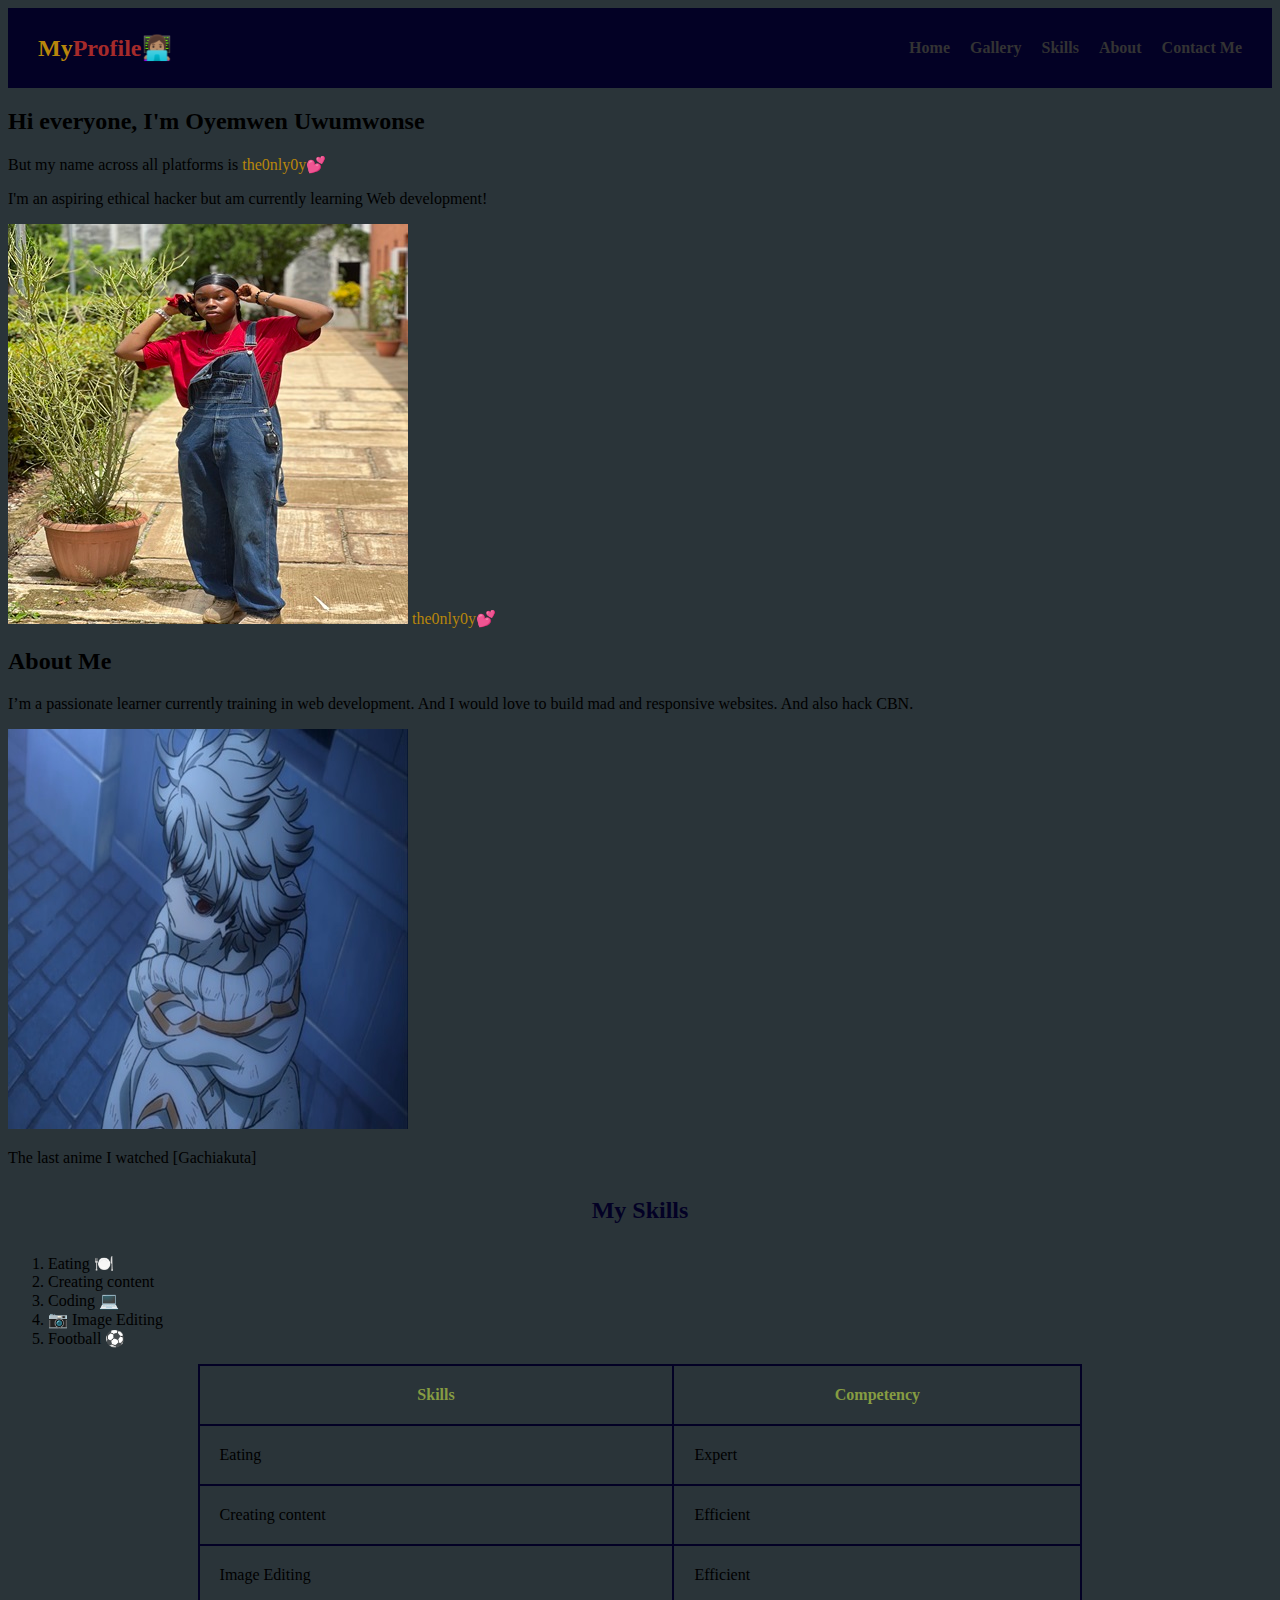
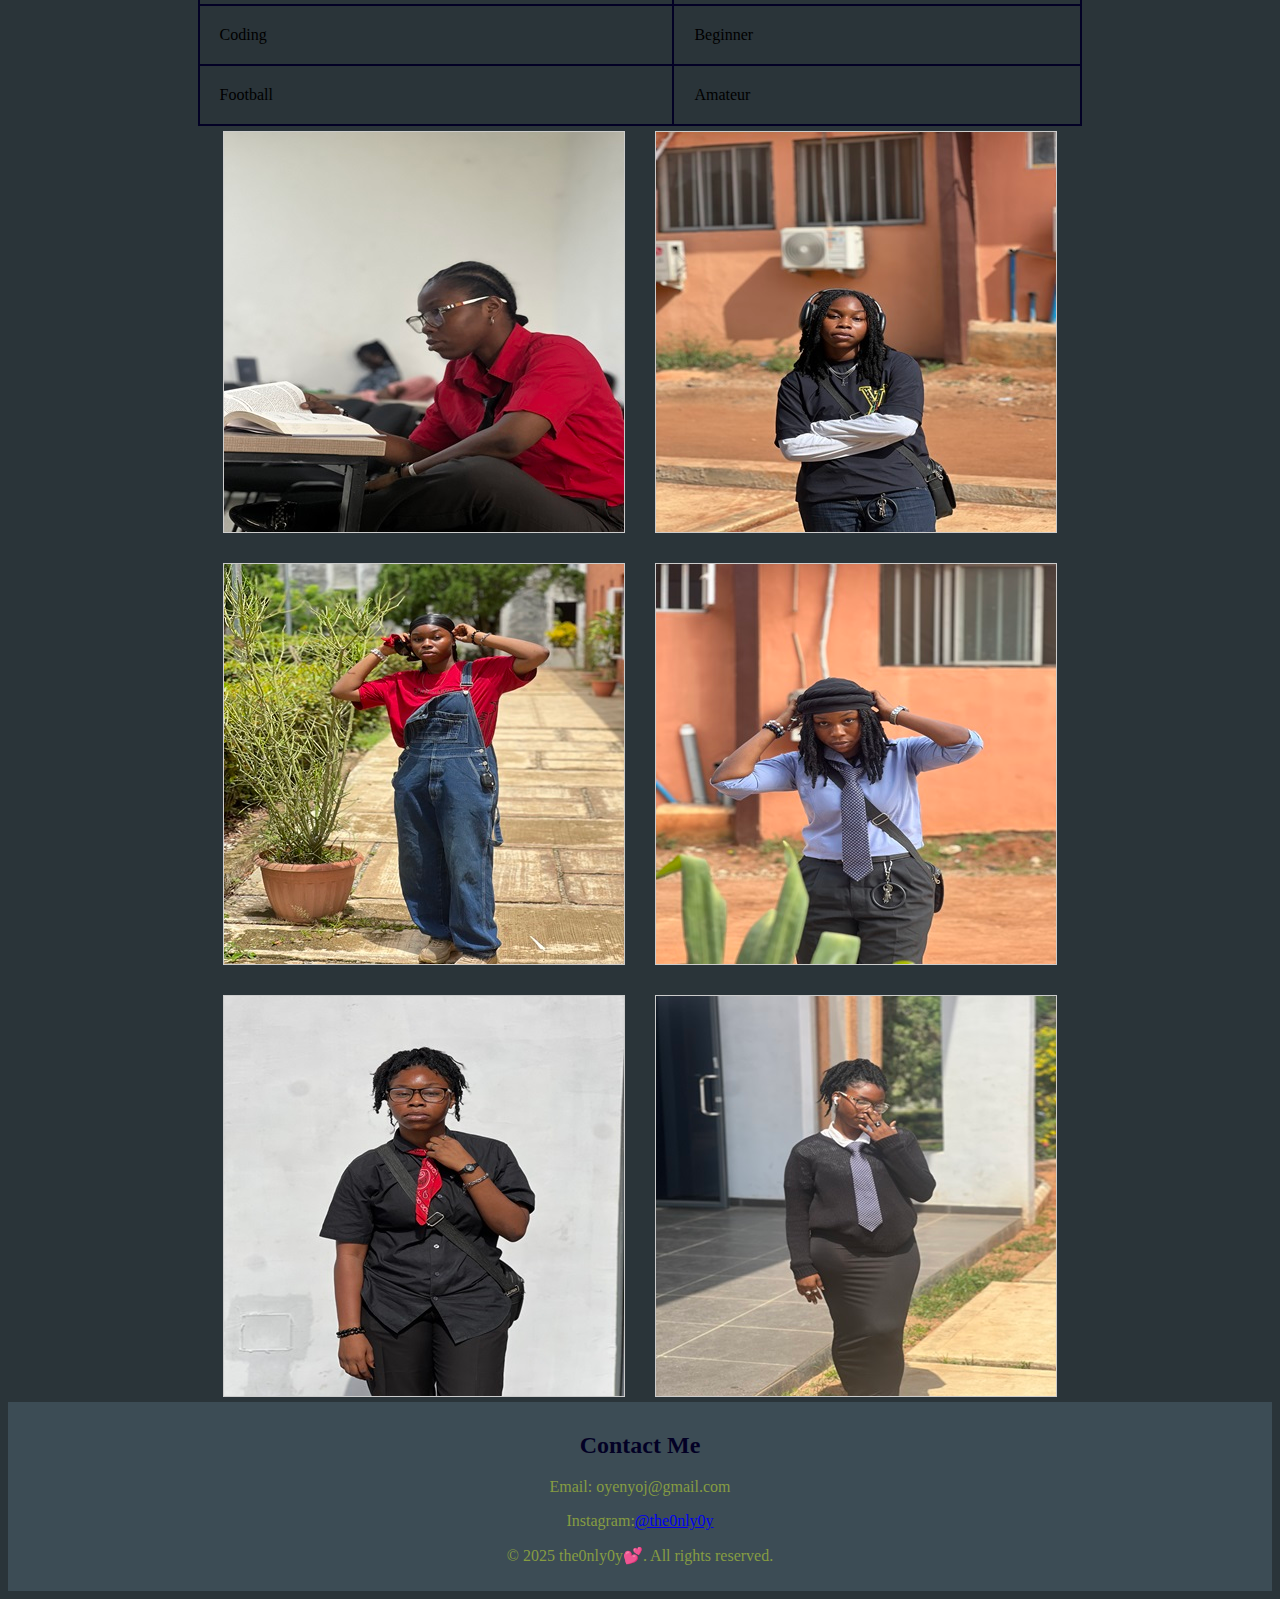
<file: index.html>
<!DOCTYPE html>
<html lang="en">
  <head>
    <meta charset="UTF-8" />
    <title>My First Website</title>
    <link rel="stylesheet" href="style.css">
  </head>
  <body>
    <header>
      <h1 class="logo"><span>My</span>Profile👩🏽‍💻</h1>
      <div class="navbar">
          <li><a href="http://localhost/profileproject/" target="_blank">Home</a></li>
          <li><a href="images/" target="_blank">Gallery</a></li>
          <li><a>Skills</a></li>
          <li><a>About</a></li>
          <li><a href="mailto:oyenyoj@gmail.com" target="_blank">Contact Me</a></li>
      </div>
      </header>
    <!-- HERO SECTION -->
      <div class="hero">
         <h2>Hi everyone, I'm Oyemwen Uwumwonse</h2>
         <p>But my name across all platforms is <span>the0nly0y💕</span></p>
         <p>I'm an aspiring ethical hacker but am currently learning Web development!</p>
         <img src="images/durag_profile.jpg" width="400"> <span>the0nly0y💕</span>
      </div>
     <!-- ABOUT SECTION -->
    <div class="about">
      <h2>About Me</h2>
      <p>I’m a passionate learner currently training in web development. And I would love to build mad and responsive websites. And also hack CBN.</p>
      <p></p>
      <img src="images/rudo_profile.jpg" width="400"> <p>The last anime I watched [Gachiakuta]</p>
    <!-- SKILLS SECTION -->
      <div class="skills">
        <h2>My Skills</h2>
        <ol>
          <li>Eating 🍽️</li>
          <li>Creating content</li>
          <li>Coding 💻</li>
          <li>📷 Image Editing</li>
          <li>Football ⚽</li>
        </ol>
  <table>
    <th>Skills</th>
    <th>Competency</th>
    <tr>
      <td>Eating</td>
      <td>Expert</td>
    </tr>
    <tr>
      <td>Creating content</td>
      <td>Efficient</td>
    </tr>
     <tr>
      <td>Image Editing</td>
      <td>Efficient</td>
    </tr>
    <tr>
      <td>Coding</td>
      <td>Beginner</td>
    </tr>
    <tr>
      <td>Football</td>
      <td>Amateur</td>
    </tr>
  </table>
  </div>
<!-- GALLERY -->
 <section class="gallery-section">
 <div class="gallery">
  <a target="_blank" href="images/red_profile.jpg">
    <img src="images/red_profile.jpg" alt="Cinque Terre" width="400" height="400">
  </a>
</div>

<div class="gallery">
  <a target="_blank" href="images/black&white_profile.jpg">
    <img src="images/black&white_profile.jpg" alt="Forest" width="400" height="400">
  </a>
</div>

<div class="gallery">
  <a target="_blank" href="images/durag_profile.jpg">
    <img src="images/durag_profile.jpg" alt="Northern Lights" width="400" height="400">
  </a>
</div>
  <div class="gallery">
  <a target="_blank" href="images/blue_profile.jpg">
    <img src="images/blue_profile.jpg" alt="Northern Lights" width="400" height="400">
  </a>
</div>

<div class="gallery">
  <a target="_blank" href="images/red&black_profile.jpg">
    <img src="images/red&black_profile.jpg" alt="Northern Lights" width="400" height="400">
  </a>
</div>

<div class="gallery">
  <a target="_blank" href="images/tie_profile.jpg">
    <img src="images/tie_profile.jpg" alt="Mountains" width="400" height="400">
  </a>
</div>
</section>
<footer>
  <div class="contact">
    <h2>Contact Me</h2>
    <p>Email: oyenyoj@gmail.com</p>
    <p>Instagram:<a href="https://www.instagram.com/the0nly0y">@the0nly0y</a></p>
    <p>© 2025 the0nly0y💕. All rights reserved.</p>
  </div>
</footer>
</body>
</html>
</file>
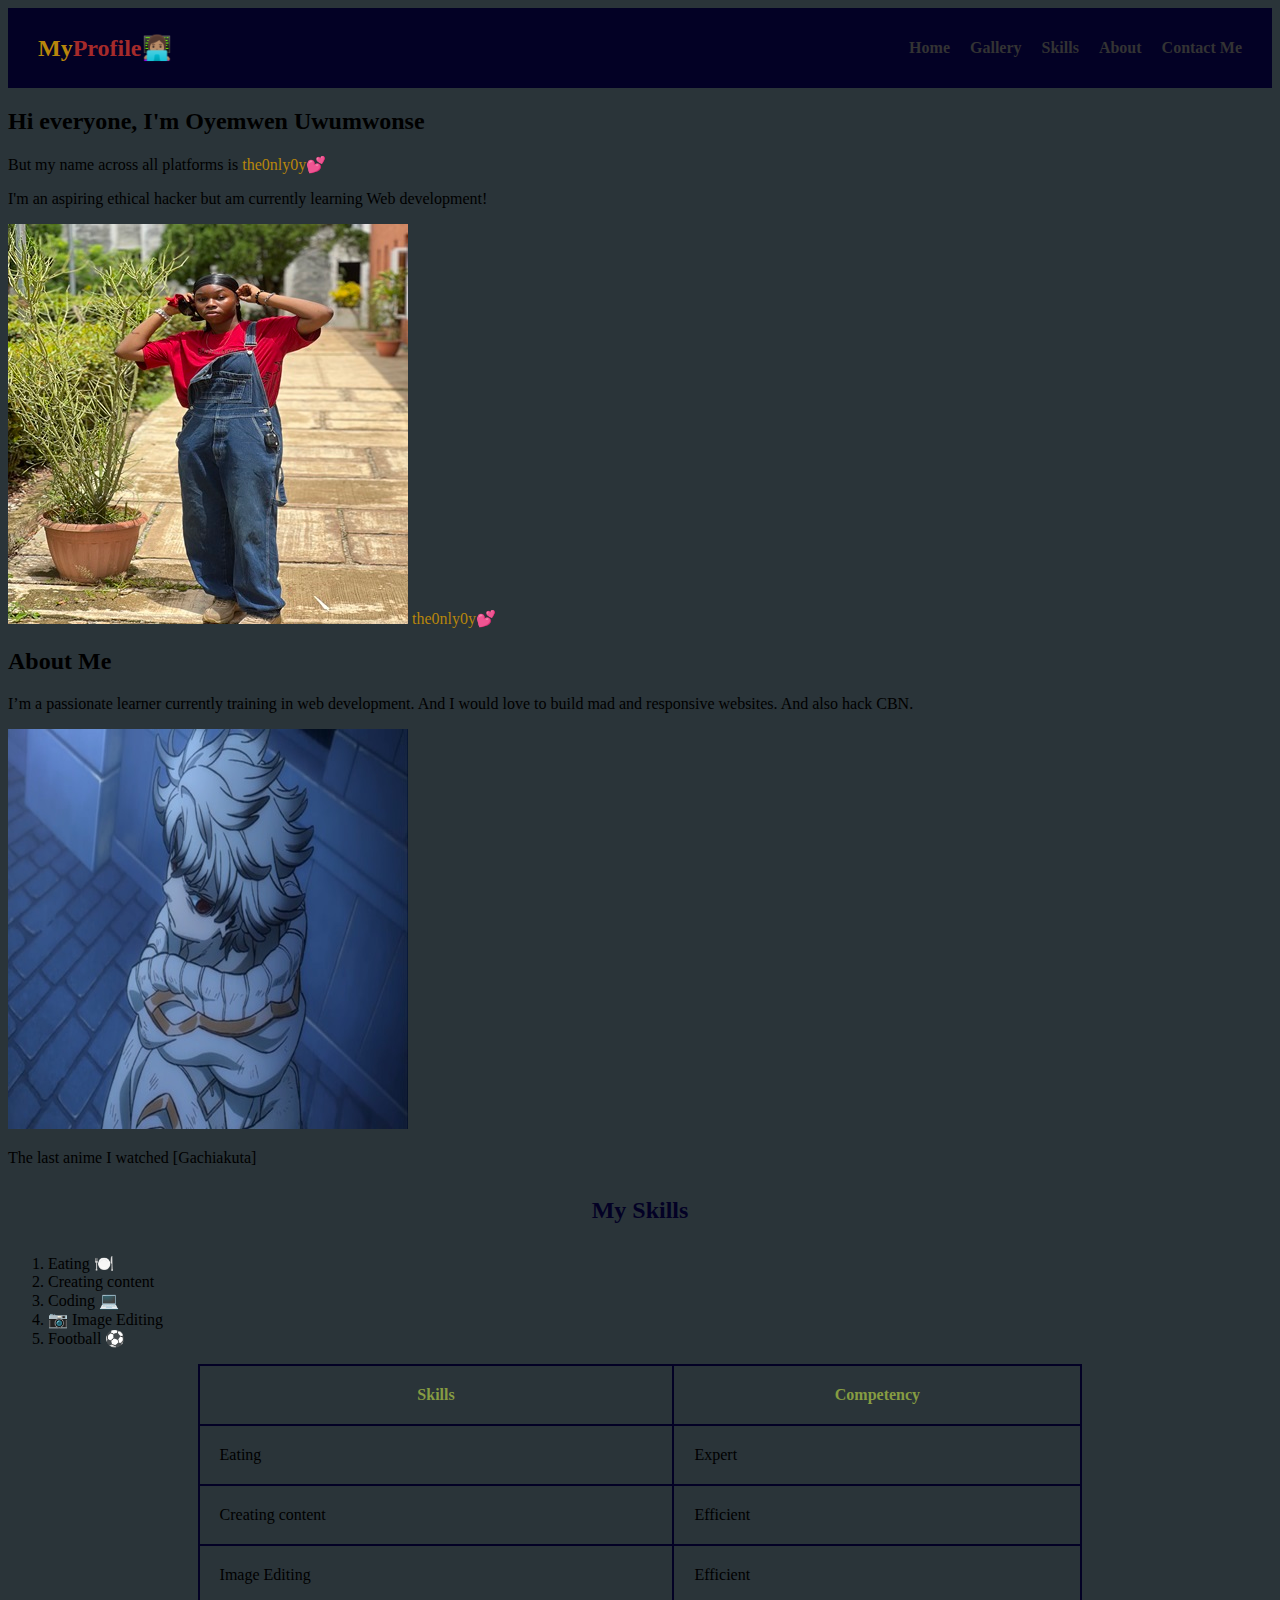
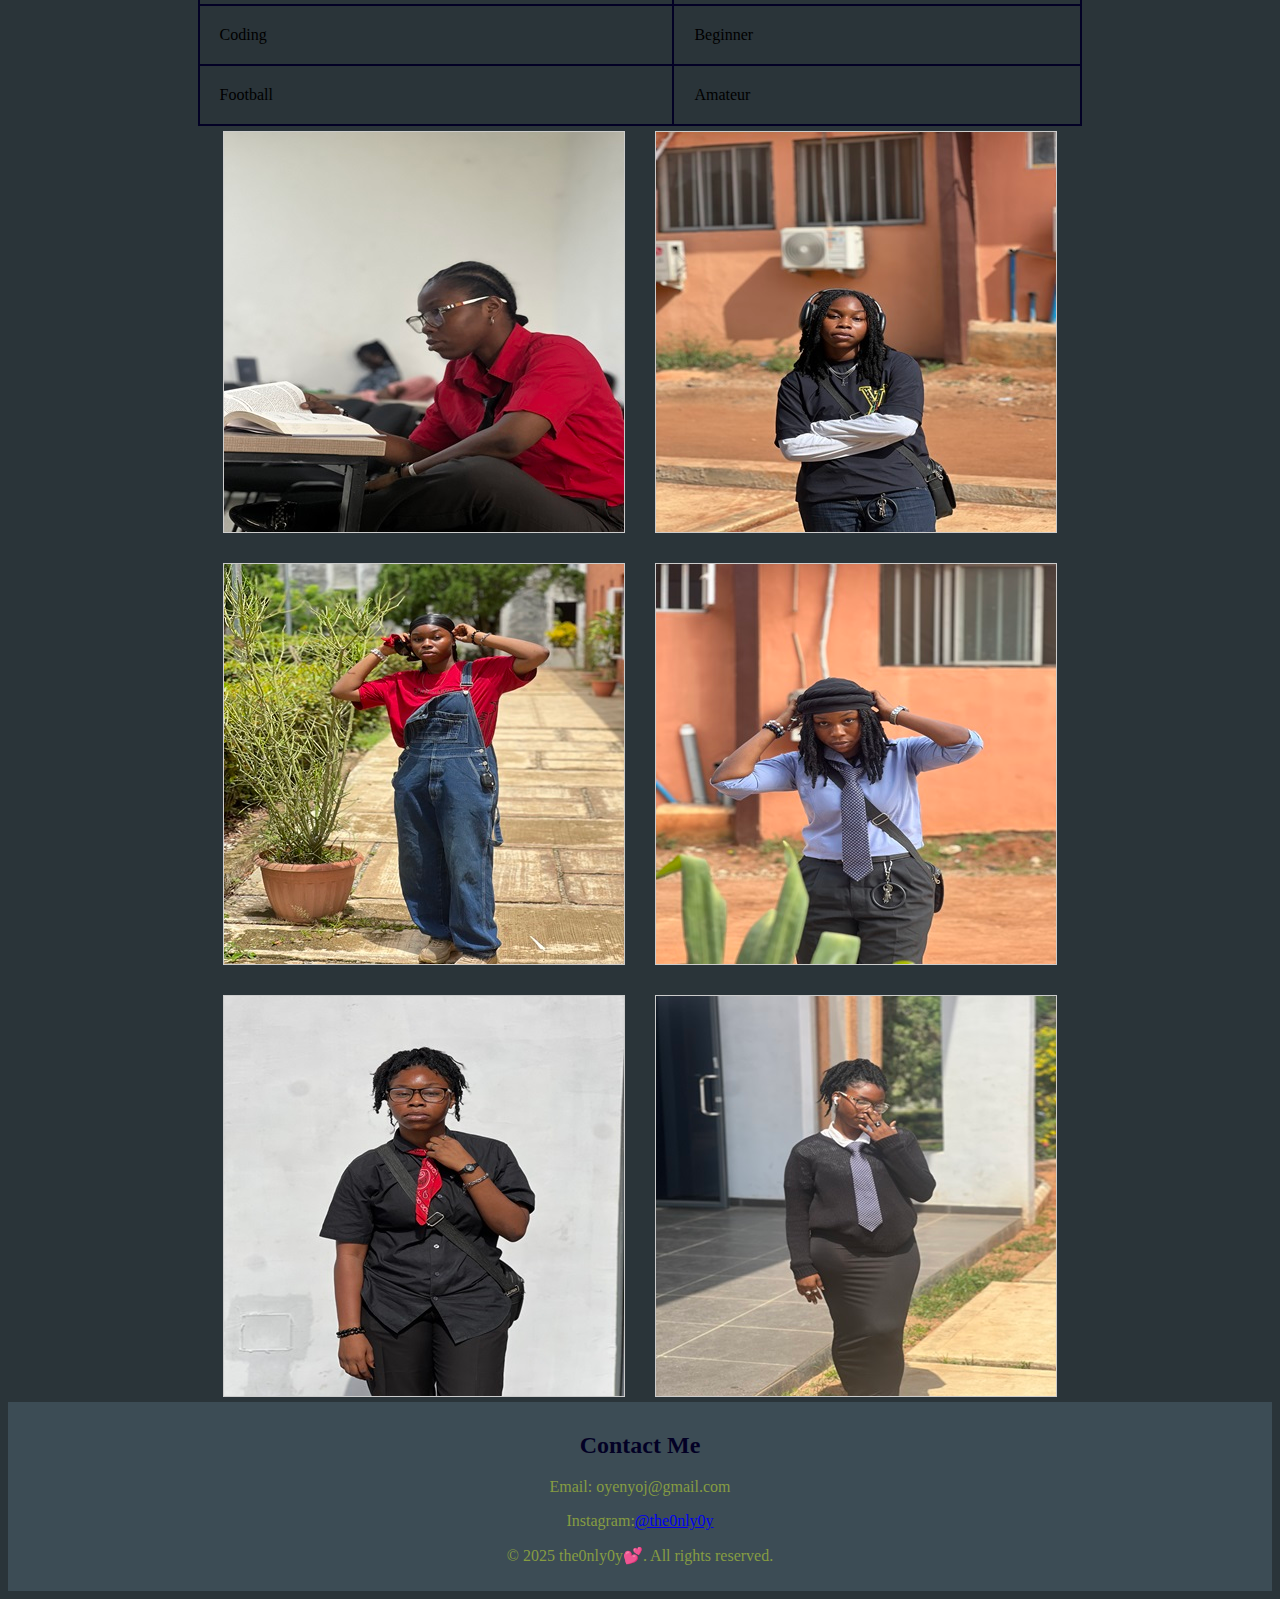
<file: profileproject/index.html>
<!DOCTYPE html>
<html lang="en">
  <head>
    <meta charset="UTF-8" />
    <title>My First Website</title>
    <link rel="stylesheet" href="style.css">
  </head>
  <body>
    <header>
      <h1 class="logo"><span>My</span>Profile👩🏽‍💻</h1>
      <div class="navbar">
          <li><a href="http://localhost/profileproject/" target="_blank">Home</a></li>
          <li><a href="images/" target="_blank">Gallery</a></li>
          <li><a>Skills</a></li>
          <li><a>About</a></li>
          <li><a href="mailto:oyenyoj@gmail.com" target="_blank">Contact Me</a></li>
      </div>
      </header>
    <!-- HERO SECTION -->
      <div class="hero">
         <h2>Hi everyone, I'm Oyemwen Uwumwonse</h2>
         <p>But my name across all platforms is <span>the0nly0y💕</span></p>
         <p>I'm an aspiring ethical hacker but am currently learning Web development!</p>
         <img src="images/durag_profile.jpg" width="400"> <span>the0nly0y💕</span>
      </div>
     <!-- ABOUT SECTION -->
    <div class="about">
      <h2>About Me</h2>
      <p>I’m a passionate learner currently training in web development. And I would love to build mad and responsive websites. And also hack CBN.</p>
      <p></p>
      <img src="images/rudo_profile.jpg" width="400"> <p>The last anime I watched [Gachiakuta]</p>
    <!-- SKILLS SECTION -->
      <div class="skills">
        <h2>My Skills</h2>
        <ol>
          <li>Eating 🍽️</li>
          <li>Creating content</li>
          <li>Coding 💻</li>
          <li>📷 Image Editing</li>
          <li>Football ⚽</li>
        </ol>
  <table>
    <th>Skills</th>
    <th>Competency</th>
    <tr>
      <td>Eating</td>
      <td>Expert</td>
    </tr>
    <tr>
      <td>Creating content</td>
      <td>Efficient</td>
    </tr>
     <tr>
      <td>Image Editing</td>
      <td>Efficient</td>
    </tr>
    <tr>
      <td>Coding</td>
      <td>Beginner</td>
    </tr>
    <tr>
      <td>Football</td>
      <td>Amateur</td>
    </tr>
  </table>
  </div>
<!-- GALLERY -->
 <section class="gallery-section">
 <div class="gallery">
  <a target="_blank" href="images/red_profile.jpg">
    <img src="images/red_profile.jpg" alt="Cinque Terre" width="400" height="400">
  </a>
</div>

<div class="gallery">
  <a target="_blank" href="images/black&white_profile.jpg">
    <img src="images/black&white_profile.jpg" alt="Forest" width="400" height="400">
  </a>
</div>

<div class="gallery">
  <a target="_blank" href="images/durag_profile.jpg">
    <img src="images/durag_profile.jpg" alt="Northern Lights" width="400" height="400">
  </a>
</div>
  <div class="gallery">
  <a target="_blank" href="images/blue_profile.jpg">
    <img src="images/blue_profile.jpg" alt="Northern Lights" width="400" height="400">
  </a>
</div>

<div class="gallery">
  <a target="_blank" href="images/red&black_profile.jpg">
    <img src="images/red&black_profile.jpg" alt="Northern Lights" width="400" height="400">
  </a>
</div>

<div class="gallery">
  <a target="_blank" href="images/tie_profile.jpg">
    <img src="images/tie_profile.jpg" alt="Mountains" width="400" height="400">
  </a>
</div>
</section>
<footer>
  <div class="contact">
    <h2>Contact Me</h2>
    <p>Email: oyenyoj@gmail.com</p>
    <p>Instagram:<a href="https://www.instagram.com/the0nly0y">@the0nly0y</a></p>
    <p>© 2025 the0nly0y💕. All rights reserved.</p>
  </div>
</footer>
</body>
</html>
</file>
<file: style.css>
body{
  background-color: #2a3439;
}
span{
  color: darkgoldenrod; 
  text-align: center;
}
div.skills h2{
  color: rgb(3, 1, 37);
  text-align: center;
  padding: 10px;
}
table{
  width: 70%;
  border-collapse: collapse;
  margin: auto;
}
th{
  color:#869c42;
  padding: 20px;
  border: 2px solid rgb(3, 1, 37);
  margin-top: auto;
}
tr, td{
  padding: 20px;
  border: 2px solid rgb(3, 1, 37);
  margin-top: auto;
}
header {
  display: flex;
  justify-content: space-between;
  align-items: center;
  padding: 10px 30px;
  background-color:rgb(3, 1, 37);
  color: brown;
}
.logo {
  font-size: 24px;
}
.navbar {
  display: flex;
  gap: 20px; /* Space between items */
  list-style: none;
  margin: 0;
  padding: 0;
}
.navbar li {
  list-style: none;
}
.navbar a {
  text-decoration: none;
  color: #333;
  font-weight: bold;
}
div.gallery {
  margin: 5px;
  border: 1px solid #ccc;
  float: left;
}
.gallery-section {
  display: flex;
  flex-wrap: wrap;
  gap: 20px;
  justify-content: center;
}
.gallery {
  width: auto;
  border: 1px solid #ccc;
  overflow: hidden;
}
.gallery img {
  width: auto;
  display: block;
}
.contact h2{
  color:rgb(3, 1, 37);
}
.gallery:hover {
  border: 1px solid #777;
}
div.desc {
  padding: 15px;
  text-align: center;
}
footer{
  color: #869c42;
  background-color:#3c4c55;
  padding: 10px;
  text-align: center;
}
</file>
<file: profileproject/style.css>
body{
  background-color: #2a3439;
}
span{
  color: darkgoldenrod; 
  text-align: center;
}
div.skills h2{
  color: rgb(3, 1, 37);
  text-align: center;
  padding: 10px;
}
table{
  width: 70%;
  border-collapse: collapse;
  margin: auto;
}
th{
  color:#869c42;
  padding: 20px;
  border: 2px solid rgb(3, 1, 37);
  margin-top: auto;
}
tr, td{
  padding: 20px;
  border: 2px solid rgb(3, 1, 37);
  margin-top: auto;
}
header {
  display: flex;
  justify-content: space-between;
  align-items: center;
  padding: 10px 30px;
  background-color:rgb(3, 1, 37);
  color: brown;
}
.logo {
  font-size: 24px;
}
.navbar {
  display: flex;
  gap: 20px; /* Space between items */
  list-style: none;
  margin: 0;
  padding: 0;
}
.navbar li {
  list-style: none;
}
.navbar a {
  text-decoration: none;
  color: #333;
  font-weight: bold;
}
div.gallery {
  margin: 5px;
  border: 1px solid #ccc;
  float: left;
}
.gallery-section {
  display: flex;
  flex-wrap: wrap;
  gap: 20px;
  justify-content: center;
}
.gallery {
  width: auto;
  border: 1px solid #ccc;
  overflow: hidden;
}
.gallery img {
  width: auto;
  display: block;
}
.contact h2{
  color:rgb(3, 1, 37);
}
.gallery:hover {
  border: 1px solid #777;
}
div.desc {
  padding: 15px;
  text-align: center;
}
footer{
  color: #869c42;
  background-color:#3c4c55;
  padding: 10px;
  text-align: center;
}
</file>
